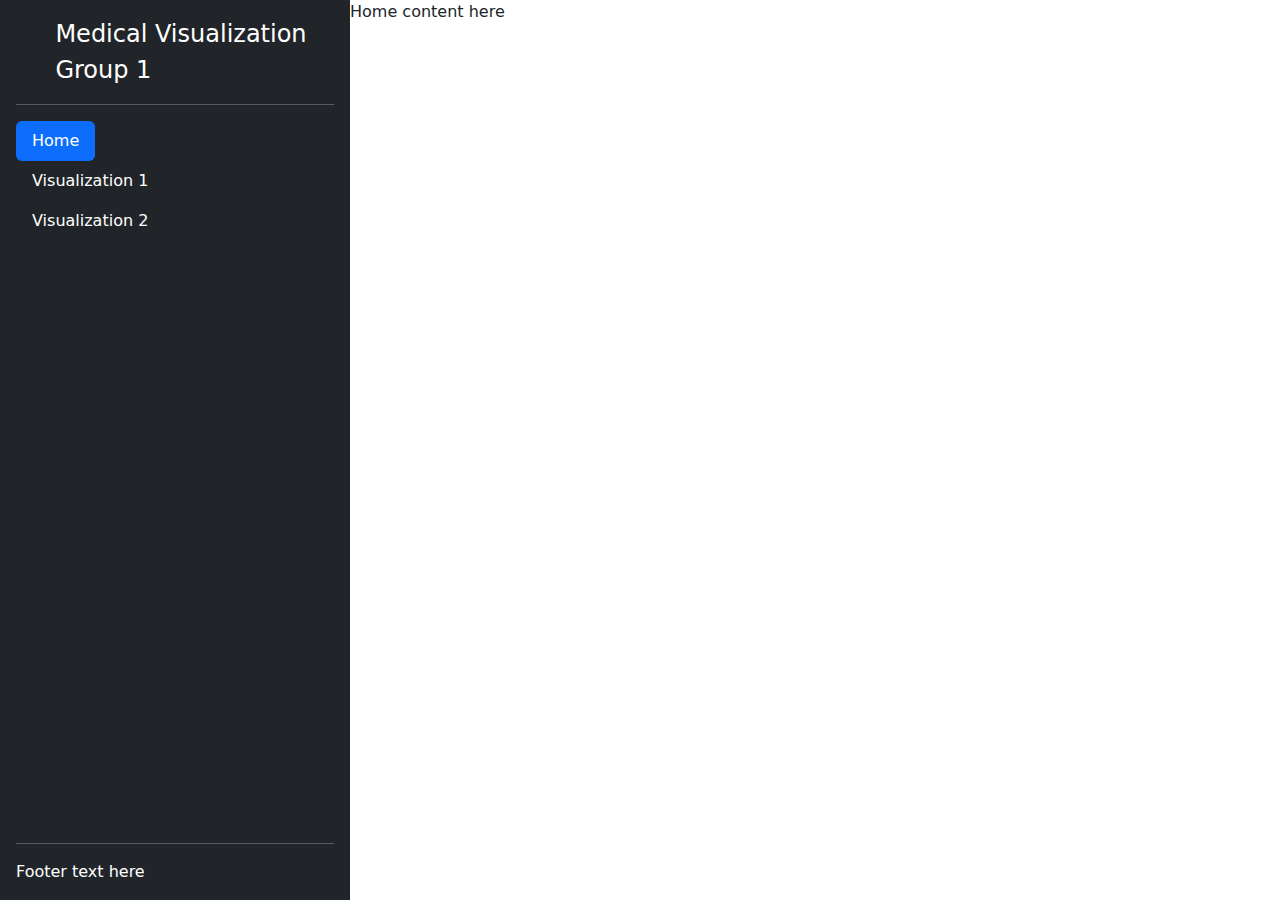
<file: index.html>
<!DOCTYPE html>
<html>

<head>
    <meta charset="utf-8">
    <meta http-equiv="X-UA-Compatible" content="IE=edge">
    <title></title>
    <meta name="description" content="">
    <meta name="viewport" content="width=device-width, initial-scale=1">
    <link rel="stylesheet" href="styles/bootstrap.css">
    <link rel="stylesheet" href="styles/style.css">
    <script src="lib/bootstrap.js"></script>
</head>

<body>
    <main class="d-flex flex-nowrap">
        <div class="d-flex flex-column flex-shrink-0 p-3 text-bg-dark" style="width: 350px;height: 100vh;">
            <a href="index.html"
                class="d-flex align-items-center mb-3 mb-md-0 me-md-auto text-white text-decoration-none">
                <svg class="bi pe-none me-2" width="40" height="32"></svg>
                <span class="fs-4">Medical Visualization Group 1</span>
            </a>
            <hr>
            <ul class="nav nav-pills flex-column mb-auto">
                <li class="nav-item" role="presentation">
                    <button class="nav-link text-white active" id="home-tab" data-bs-toggle="tab"
                        data-bs-target="#home-tab-pane" type="button" role="tab" aria-controls="home-tab-pane"
                        aria-selected="true">Home</button>
                </li>
                <li class="nav-item" role="presentation">
                    <button class="nav-link text-white" id="vis1-tab" data-bs-toggle="tab"
                        data-bs-target="#vis1-tab-pane" type="button" role="tab" aria-controls="vis1-tab-pane"
                        aria-selected="false">Visualization 1</button>
                </li>
                <li class="nav-item" role="presentation">
                    <button class="nav-link text-white" id="vis2-tab" data-bs-toggle="tab"
                        data-bs-target="#vis2-tab-pane" type="button" role="tab" aria-controls="vis2-tab-pane"
                        aria-selected="false">Visualization 2</button>
                </li>
            </ul>
            <hr>
            <div class="dropdown">
                Footer text here
            </div>

        </div>
        <div class="tab-content" id="myTabContent">
            <div class="tab-pane fade show active" id="home-tab-pane" role="tabpanel" aria-labelledby="home-tab"
                tabindex="0">Home content here</div>
            <div class="tab-pane fade" id="vis1-tab-pane" role="tabpanel" aria-labelledby="vis1-tab" tabindex="0">
                Vis1 Content Here
            </div>
            <div class="tab-pane fade" id="vis2-tab-pane" role="tabpanel" aria-labelledby="vis2-tab" tabindex="0">
                Vis2 Content Here
            </div>
        </div>
    </main>

    <script>
    </script>
</body>

</html>
</file>
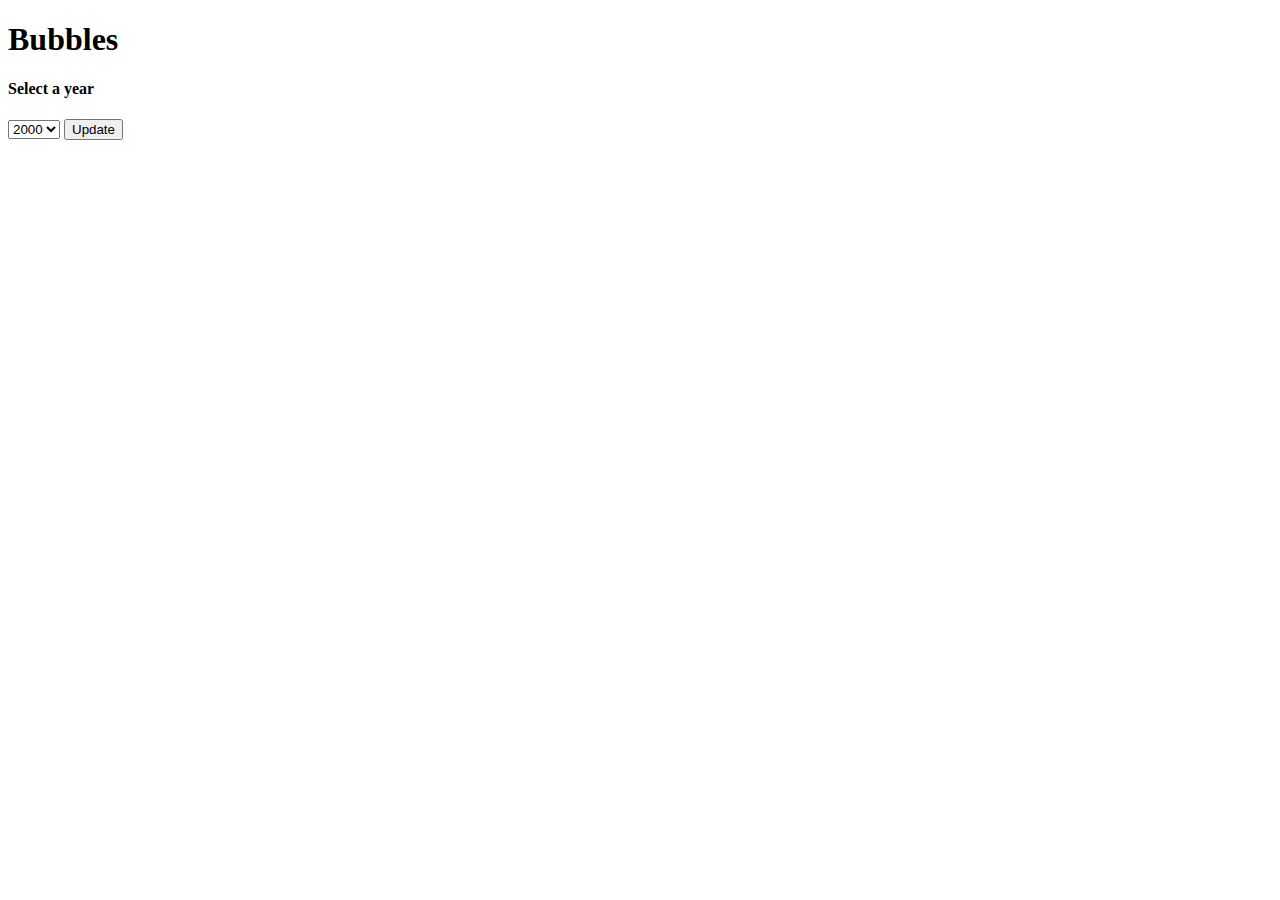
<file: bubbleChart/bubbleChart.html>
<!-- Code from d3-graph-gallery.com -->
<!DOCTYPE html>
<meta charset="utf-8">

<!-- Load d3.js -->
<script src="https://d3js.org/d3.v4.js"></script>

<!-- Create a div where the graph will take place -->

<h1>Bubbles</h1>
<h4>Select a year</h4>

<select id='myselect'>
   <option value='2000'>2000</option>
   <option value='2001'>2001</option>
   <option value='2002'>2002</option>
   <option value='2003'>2003</option>
   <option value='2004'>2004</option>
   <option value='2005'>2005</option>
   <option value='2006'>2006</option>
   <option value='2007'>2007</option>
   <option value='2008'>2008</option>
   <option value='2009'>2009</option>
   <option value='2010'>2010</option>
   <option value='2011'>2011</option>
   <option value='2012'>2012</option>
   <option value='2013'>2013</option>
   <option value='2014'>2014</option>
   <option value='2015'>2015</option>
   <option value='2016'>2016</option>
   <option value='2017'>2017</option>
   <option value='2018'>2018</option>
   <option value='2019'>2019</option>   
   <option value='2020'>2020</option>
   <option value='2021'>2021</option>
</select>

<button onclick="changeData()">Update</button>

<div id="my_dataviz"></div>


<script>

  //referencing https://d3-graph-gallery.com/graph/circularpacking_template.html
  //and https://d3-graph-gallery.com/circularpacking.html

// set the dimensions and margins of the graph
var width = 1000
var height = 500

var svg = d3.select("#my_dataviz")
  .append("svg")
  .attr("width", 1000)
  .attr("height", 500)

var data2000 = [{"Year":2000,"State":"CT","name":"Culex pipiens","total":5},{"Year":2000,"State":"CT","name":"Culex restuans","total":4},{"Year":2000,"State":"CT","name":"Culex salinarius","total":2},{"Year":2000,"State":"CT","name":"Culiseta melanura","total":3},{"Year":2000,"State":"MA","name":"Aedes triseriatus","total":1},{"Year":2000,"State":"MA","name":"Culex restuans","total":1},{"Year":2000,"State":"MA","name":"Culex sp.","total":2}]

var data2001 = [{"Year":2001,"State":"CT","name":"Aedes c. canadensis","total":1},{"Year":2001,"State":"CT","name":"Aedes cinereus","total":1},{"Year":2001,"State":"CT","name":"Aedes sollicitans","total":1},{"Year":2001,"State":"CT","name":"Aedes taeniorhynchus","total":1},{"Year":2001,"State":"CT","name":"Anopheles punctipennis","total":1},{"Year":2001,"State":"CT","name":"Culex pipiens","total":13},{"Year":2001,"State":"CT","name":"Culex restuans","total":1},{"Year":2001,"State":"CT","name":"Culex salinarius","total":6},{"Year":2001,"State":"CT","name":"Culiseta melanura","total":5},{"Year":2001,"State":"CT","name":"Uranotaenia sapphirina","total":1},{"Year":2001,"State":"MA","name":"Aedes j. japonicus","total":1},{"Year":2001,"State":"MA","name":"Culex pipiens","total":7},{"Year":2001,"State":"MA","name":"Culex restuans","total":5},{"Year":2001,"State":"MA","name":"Culex sp.","total":9},{"Year":2001,"State":"MA","name":"Culiseta melanura","total":3},{"Year":2001,"State":"NH","name":"Aedes triseriatus","total":1},{"Year":2001,"State":"NH","name":"Culex pipiens-restuans (Mixed)","total":2},{"Year":2001,"State":"RI","name":"Aedes c. canadensis","total":2},{"Year":2001,"State":"RI","name":"Aedes cantator","total":1},{"Year":2001,"State":"RI","name":"Aedes vexans","total":1},{"Year":2001,"State":"RI","name":"Anopheles punctipennis","total":1},{"Year":2001,"State":"RI","name":"Anopheles quadrimaculatus s.l.","total":2},{"Year":2001,"State":"RI","name":"Coquillettidia perturbans","total":2},{"Year":2001,"State":"RI","name":"Culex sp.","total":3},{"Year":2001,"State":"RI","name":"Culiseta sp.","total":1},{"Year":2001,"State":"RI","name":"Orthopodomyia signifera","total":1}]


var data2002 = [{"Year":2002,"State":"CT","name":"Aedes trivittatus","total":1},{"Year":2002,"State":"CT","name":"Aedes vexans","total":4},{"Year":2002,"State":"CT","name":"Culex pipiens","total":54},{"Year":2002,"State":"CT","name":"Culex restuans","total":10},{"Year":2002,"State":"CT","name":"Culex salinarius","total":3},{"Year":2002,"State":"CT","name":"Uranotaenia sapphirina","total":1},{"Year":2002,"State":"MA","name":"Culex pipiens","total":17},{"Year":2002,"State":"MA","name":"Culex restuans","total":6},{"Year":2002,"State":"MA","name":"Culex sp.","total":41},{"Year":2002,"State":"MA","name":"Culiseta melanura","total":2},{"Year":2002,"State":"ME","name":"Aedes sollicitans","total":1},{"Year":2002,"State":"NH","name":"Aedes j. japonicus","total":2},{"Year":2002,"State":"NH","name":"Aedes triseriatus","total":1},{"Year":2002,"State":"NH","name":"Anopheles punctipennis","total":1},{"Year":2002,"State":"NH","name":"Anopheles walkeri","total":1},{"Year":2002,"State":"NH","name":"Coquillettidia perturbans","total":1},{"Year":2002,"State":"NH","name":"Culex pipiens","total":6},{"Year":2002,"State":"NH","name":"Culex pipiens-restuans (Mixed)","total":19},{"Year":2002,"State":"NH","name":"Culex restuans","total":2},{"Year":2002,"State":"RI","name":"Aedes vexans","total":2},{"Year":2002,"State":"RI","name":"Culex pipiens","total":2},{"Year":2002,"State":"VT","name":"Culex pipiens-restuans (Mixed)","total":11}]

var data2003 = [{"Year":2003,"State":"CT","name":"Aedes c. canadensis","total":1},{"Year":2003,"State":"CT","name":"Aedes cinereus","total":3},{"Year":2003,"State":"CT","name":"Aedes sticticus","total":2},{"Year":2003,"State":"CT","name":"Aedes trivittatus","total":1},{"Year":2003,"State":"CT","name":"Aedes vexans","total":4},{"Year":2003,"State":"CT","name":"Anopheles walkeri","total":1},{"Year":2003,"State":"CT","name":"Culex pipiens","total":10},{"Year":2003,"State":"CT","name":"Culex restuans","total":10},{"Year":2003,"State":"CT","name":"Culex salinarius","total":13},{"Year":2003,"State":"CT","name":"Culiseta melanura","total":23},{"Year":2003,"State":"CT","name":"Psorophora ferox","total":2},{"Year":2003,"State":"CT","name":"Uranotaenia sapphirina","total":1},{"Year":2003,"State":"MA","name":"Coquillettidia perturbans","total":1},{"Year":2003,"State":"MA","name":"Culex pipiens","total":9},{"Year":2003,"State":"MA","name":"Culex restuans","total":3},{"Year":2003,"State":"MA","name":"Culex salinarius","total":1},{"Year":2003,"State":"MA","name":"Culex sp.","total":27},{"Year":2003,"State":"MA","name":"Culiseta melanura","total":6},{"Year":2003,"State":"MA","name":"Culiseta morsitans","total":1},{"Year":2003,"State":"NH","name":"Aedes c. canadensis","total":1},{"Year":2003,"State":"NH","name":"Culex pipiens","total":1},{"Year":2003,"State":"NH","name":"Culex pipiens-restuans (Mixed)","total":4},{"Year":2003,"State":"RI","name":"Culex pipiens","total":5},{"Year":2003,"State":"RI","name":"Culiseta impatiens","total":1},{"Year":2003,"State":"RI","name":"Culiseta morsitans","total":1}]

var data2004 = [{"Year":2004,"State":"CT","name":"Aedes triseriatus","total":1},{"Year":2004,"State":"CT","name":"Anopheles quadrimaculatus s.l.","total":1},{"Year":2004,"State":"CT","name":"Culex pipiens","total":35},{"Year":2004,"State":"CT","name":"Culex restuans","total":5},{"Year":2004,"State":"CT","name":"Culex salinarius","total":5},{"Year":2004,"State":"MA","name":"Culex pipiens","total":3},{"Year":2004,"State":"MA","name":"Culex pipiens-restuans (Mixed)","total":6},{"Year":2004,"State":"MA","name":"Culex restuans","total":5},{"Year":2004,"State":"MA","name":"Culex sp.","total":1},{"Year":2004,"State":"VT","name":"Culex pipiens-restuans (Mixed)","total":7}]

var data2005 = [{"Year":2005,"State":"CT","name":"Aedes triseriatus","total":1},{"Year":2005,"State":"CT","name":"Culex pipiens","total":29},{"Year":2005,"State":"CT","name":"Culex restuans","total":1},{"Year":2005,"State":"CT","name":"Culex salinarius","total":2},{"Year":2005,"State":"CT","name":"Culiseta melanura","total":1},{"Year":2005,"State":"MA","name":"Aedes j. japonicus","total":2},{"Year":2005,"State":"MA","name":"Aedes vexans","total":1},{"Year":2005,"State":"MA","name":"Culex pipiens","total":13},{"Year":2005,"State":"MA","name":"Culex pipiens-restuans (Mixed)","total":65},{"Year":2005,"State":"MA","name":"Culex restuans","total":2},{"Year":2005,"State":"MA","name":"Culex salinarius","total":5},{"Year":2005,"State":"MA","name":"Culex sp.","total":5},{"Year":2005,"State":"MA","name":"Culiseta melanura","total":6},{"Year":2005,"State":"NH","name":"Aedes triseriatus","total":1},{"Year":2005,"State":"RI","name":"Aedes vexans","total":1},{"Year":2005,"State":"VT","name":"Culex pipiens-restuans (Mixed)","total":2}]

var data2006 = [{"Year":2006,"State":"CT","name":"Aedes triseriatus","total":1},{"Year":2006,"State":"CT","name":"Aedes vexans","total":2},{"Year":2006,"State":"CT","name":"Coquillettidia perturbans","total":1},{"Year":2006,"State":"CT","name":"Culex pipiens","total":179},{"Year":2006,"State":"CT","name":"Culex restuans","total":19},{"Year":2006,"State":"CT","name":"Culex salinarius","total":15},{"Year":2006,"State":"CT","name":"Culiseta melanura","total":2},{"Year":2006,"State":"MA","name":"Culex pipiens","total":2},{"Year":2006,"State":"MA","name":"Culex pipiens-restuans (Mixed)","total":24},{"Year":2006,"State":"MA","name":"Culex sp.","total":4},{"Year":2006,"State":"MA","name":"Culiseta melanura","total":13},{"Year":2006,"State":"RI","name":"Coquillettidia perturbans","total":1},{"Year":2006,"State":"RI","name":"Culex pipiens","total":9}]

var data2007 = [{"Year":2007,"State":"CT","name":"Aedes c. canadensis","total":1},{"Year":2007,"State":"CT","name":"Aedes taeniorhynchus","total":1},{"Year":2007,"State":"CT","name":"Culex pipiens","total":65},{"Year":2007,"State":"CT","name":"Culex restuans","total":1},{"Year":2007,"State":"CT","name":"Culex salinarius","total":1},{"Year":2007,"State":"MA","name":"Aedes j. japonicus","total":1},{"Year":2007,"State":"MA","name":"Culex pipiens-restuans (Mixed)","total":61},{"Year":2007,"State":"MA","name":"Culiseta melanura","total":3},{"Year":2007,"State":"RI","name":"Aedes j. japonicus","total":1},{"Year":2007,"State":"RI","name":"Culex pipiens","total":4}]

var data2008 = [{"Year":2008,"State":"CT","name":"Aedes cinereus","total":1},{"Year":2008,"State":"CT","name":"Aedes j. japonicus","total":1},{"Year":2008,"State":"CT","name":"Aedes stimulans","total":1},{"Year":2008,"State":"CT","name":"Aedes trivittatus","total":1},{"Year":2008,"State":"CT","name":"Culex pipiens","total":124},{"Year":2008,"State":"CT","name":"Culex restuans","total":48},{"Year":2008,"State":"CT","name":"Culex salinarius","total":10},{"Year":2008,"State":"CT","name":"Culex territans","total":1},{"Year":2008,"State":"CT","name":"Culiseta melanura","total":4},{"Year":2008,"State":"MA","name":"Aedes j. japonicus","total":1},{"Year":2008,"State":"MA","name":"Culex pipiens","total":1},{"Year":2008,"State":"MA","name":"Culex pipiens-restuans (Mixed)","total":127},{"Year":2008,"State":"MA","name":"Culex salinarius","total":1},{"Year":2008,"State":"MA","name":"Culiseta melanura","total":6},{"Year":2008,"State":"NH","name":"Culiseta melanura","total":1},{"Year":2008,"State":"RI","name":"Aedes triseriatus","total":1},{"Year":2008,"State":"RI","name":"Coquillettidia perturbans","total":1},{"Year":2008,"State":"RI","name":"Culex pipiens","total":7},{"Year":2008,"State":"RI","name":"Culiseta morsitans","total":1},{"Year":2008,"State":"VT","name":"Culex pipiens-restuans (Mixed)","total":1}]

var data2009 = [{"Year":2009,"State":"CT","name":"Aedes stimulans","total":1},{"Year":2009,"State":"CT","name":"Culex pipiens","total":25},{"Year":2009,"State":"CT","name":"Culex restuans","total":3},{"Year":2009,"State":"CT","name":"Culex salinarius","total":1},{"Year":2009,"State":"CT","name":"Culiseta melanura","total":5},{"Year":2009,"State":"MA","name":"Aedes c. canadensis","total":1},{"Year":2009,"State":"MA","name":"Culex pipiens-restuans (Mixed)","total":13},{"Year":2009,"State":"MA","name":"Culex sp.","total":4},{"Year":2009,"State":"MA","name":"Culiseta melanura","total":8},{"Year":2009,"State":"ME","name":"Culiseta melanura","total":1},{"Year":2009,"State":"RI","name":"Culex pipiens","total":3},{"Year":2009,"State":"VT","name":"Culex pipiens","total":1},{"Year":2009,"State":"VT","name":"Culex pipiens-restuans (Mixed)","total":1},{"Year":2009,"State":"VT","name":"Culiseta melanura","total":9},{"Year":2009,"State":"VT","name":"Culiseta morsitans","total":1}]
 
var data2010 = [{"Year":2010,"State":"CT","name":"Aedes j. japonicus","total":4},{"Year":2010,"State":"CT","name":"Aedes taeniorhynchus","total":1},{"Year":2010,"State":"CT","name":"Aedes triseriatus","total":1},{"Year":2010,"State":"CT","name":"Aedes vexans","total":2},{"Year":2010,"State":"CT","name":"Culex pipiens","total":170},{"Year":2010,"State":"CT","name":"Culex restuans","total":25},{"Year":2010,"State":"CT","name":"Culex salinarius","total":15},{"Year":2010,"State":"CT","name":"Culiseta melanura","total":1},{"Year":2010,"State":"CT","name":"Uranotaenia sapphirina","total":1},{"Year":2010,"State":"MA","name":"Coquillettidia perturbans","total":1},{"Year":2010,"State":"MA","name":"Culex pipiens","total":13},{"Year":2010,"State":"MA","name":"Culex pipiens-restuans (Mixed)","total":90},{"Year":2010,"State":"MA","name":"Culex sp.","total":11},{"Year":2010,"State":"MA","name":"Culiseta melanura","total":6},{"Year":2010,"State":"ME","name":"Aedes vexans","total":1},{"Year":2010,"State":"NH","name":"Culex pipiens-restuans (Mixed)","total":1},{"Year":2010,"State":"RI","name":"Culex pipiens","total":1},{"Year":2010,"State":"RI","name":"Culiseta melanura","total":1},{"Year":2010,"State":"VT","name":"Culiseta melanura","total":6},{"Year":2010,"State":"VT","name":"Culiseta morsitans","total":3}]
 
var data2011 = [{"Year":2011,"State":"CT","name":"Coquillettidia perturbans","total":2},{"Year":2011,"State":"CT","name":"Culex pipiens","total":116},{"Year":2011,"State":"CT","name":"Culex restuans","total":27},{"Year":2011,"State":"CT","name":"Culex salinarius","total":12},{"Year":2011,"State":"CT","name":"Culiseta melanura","total":7},{"Year":2011,"State":"MA","name":"Aedes j. japonicus","total":1},{"Year":2011,"State":"MA","name":"Aedes vexans","total":1},{"Year":2011,"State":"MA","name":"Coquillettidia perturbans","total":1},{"Year":2011,"State":"MA","name":"Culex pipiens","total":1},{"Year":2011,"State":"MA","name":"Culex pipiens-restuans (Mixed)","total":223},{"Year":2011,"State":"MA","name":"Culex salinarius","total":1},{"Year":2011,"State":"MA","name":"Culex sp.","total":23},{"Year":2011,"State":"MA","name":"Culiseta melanura","total":24},{"Year":2011,"State":"NH","name":"Aedes c. canadensis","total":1},{"Year":2011,"State":"NH","name":"Culex pipiens-restuans (Mixed)","total":4},{"Year":2011,"State":"NH","name":"Culex restuans","total":1},{"Year":2011,"State":"NH","name":"Culex salinarius","total":1},{"Year":2011,"State":"NH","name":"Culiseta melanura","total":2},{"Year":2011,"State":"RI","name":"Culex sp.","total":1},{"Year":2011,"State":"RI","name":"Culiseta sp.","total":1},{"Year":2011,"State":"VT","name":"Culiseta melanura","total":2},{"Year":2011,"State":"VT","name":"Culiseta morsitans","total":1}]
 
var data2012 = [{"Year":2012,"State":"CT","name":"Aedes cinereus","total":1},{"Year":2012,"State":"CT","name":"Aedes vexans","total":1},{"Year":2012,"State":"CT","name":"Coquillettidia perturbans","total":3},{"Year":2012,"State":"CT","name":"Culex pipiens","total":195},{"Year":2012,"State":"CT","name":"Culex restuans","total":18},{"Year":2012,"State":"CT","name":"Culex salinarius","total":6},{"Year":2012,"State":"CT","name":"Culiseta melanura","total":11},{"Year":2012,"State":"MA","name":"Aedes vexans","total":2},{"Year":2012,"State":"MA","name":"Coquillettidia perturbans","total":7},{"Year":2012,"State":"MA","name":"Culex pipiens-restuans (Mixed)","total":203},{"Year":2012,"State":"MA","name":"Culex salinarius","total":5},{"Year":2012,"State":"MA","name":"Culex sp.","total":60},{"Year":2012,"State":"MA","name":"Culiseta melanura","total":30},{"Year":2012,"State":"ME","name":"Culex pipiens-restuans (Mixed)","total":2},{"Year":2012,"State":"ME","name":"Culiseta melanura","total":5},{"Year":2012,"State":"NH","name":"Aedes j. japonicus","total":1},{"Year":2012,"State":"NH","name":"Aedes triseriatus","total":1},{"Year":2012,"State":"NH","name":"Aedes vexans","total":1},{"Year":2012,"State":"NH","name":"Coquillettidia perturbans","total":3},{"Year":2012,"State":"NH","name":"Culex pipiens","total":6},{"Year":2012,"State":"NH","name":"Culex pipiens-restuans (Mixed)","total":24},{"Year":2012,"State":"NH","name":"Culex restuans","total":2},{"Year":2012,"State":"NH","name":"Culex salinarius","total":2},{"Year":2012,"State":"NH","name":"Culiseta melanura","total":1},{"Year":2012,"State":"RI","name":"Aedes cantator","total":1},{"Year":2012,"State":"RI","name":"Culex sp.","total":4},{"Year":2012,"State":"VT","name":"Aedes c. canadensis","total":1}]
 
var data2013 = [{"Year":2013,"State":"CT","name":"Aedes vexans","total":1},{"Year":2013,"State":"CT","name":"Culex pipiens","total":46},{"Year":2013,"State":"CT","name":"Culex restuans","total":33},{"Year":2013,"State":"CT","name":"Culex salinarius","total":5},{"Year":2013,"State":"CT","name":"Culiseta melanura","total":4},{"Year":2013,"State":"CT","name":"Psorophora ferox","total":1},{"Year":2013,"State":"MA","name":"Aedes c. canadensis","total":2},{"Year":2013,"State":"MA","name":"Aedes sollicitans","total":1},{"Year":2013,"State":"MA","name":"Aedes taeniorhynchus","total":1},{"Year":2013,"State":"MA","name":"Aedes vexans","total":2},{"Year":2013,"State":"MA","name":"Coquillettidia perturbans","total":15},{"Year":2013,"State":"MA","name":"Culex pipiens","total":16},{"Year":2013,"State":"MA","name":"Culex pipiens-restuans (Mixed)","total":207},{"Year":2013,"State":"MA","name":"Culex restuans","total":1},{"Year":2013,"State":"MA","name":"Culex salinarius","total":3},{"Year":2013,"State":"MA","name":"Culex sp.","total":13},{"Year":2013,"State":"MA","name":"Culiseta melanura","total":73},{"Year":2013,"State":"MA","name":"Culiseta morsitans","total":1},{"Year":2013,"State":"ME","name":"Culiseta melanura","total":2},{"Year":2013,"State":"NH","name":"Aedes c. canadensis","total":1},{"Year":2013,"State":"NH","name":"Culex pipiens","total":6},{"Year":2013,"State":"NH","name":"Culex pipiens-restuans (Mixed)","total":1},{"Year":2013,"State":"NH","name":"Culex restuans","total":1},{"Year":2013,"State":"NH","name":"Culex salinarius","total":1},{"Year":2013,"State":"NH","name":"Culiseta melanura","total":4},{"Year":2013,"State":"RI","name":"Aedes taeniorhynchus","total":1},{"Year":2013,"State":"RI","name":"Culex sp.","total":5},{"Year":2013,"State":"RI","name":"Culiseta sp.","total":2},{"Year":2013,"State":"VT","name":"Aedes vexans","total":1},{"Year":2013,"State":"VT","name":"Culex pipiens-restuans (Mixed)","total":11},{"Year":2013,"State":"VT","name":"Culiseta melanura","total":15},{"Year":2013,"State":"VT","name":"Culiseta morsitans","total":1}]
 
var data2014 = [{"Year":2014,"State":"CT","name":"Aedes trivittatus","total":1},{"Year":2014,"State":"CT","name":"Aedes vexans","total":1},{"Year":2014,"State":"CT","name":"Coquillettidia perturbans","total":1},{"Year":2014,"State":"CT","name":"Culex pipiens","total":52},{"Year":2014,"State":"CT","name":"Culex restuans","total":10},{"Year":2014,"State":"CT","name":"Culex salinarius","total":2},{"Year":2014,"State":"CT","name":"Culiseta melanura","total":1},{"Year":2014,"State":"MA","name":"Aedes triseriatus","total":1},{"Year":2014,"State":"MA","name":"Coquillettidia perturbans","total":1},{"Year":2014,"State":"MA","name":"Culex pipiens","total":1},{"Year":2014,"State":"MA","name":"Culex pipiens-restuans (Mixed)","total":48},{"Year":2014,"State":"MA","name":"Culex salinarius","total":1},{"Year":2014,"State":"MA","name":"Culex sp.","total":2},{"Year":2014,"State":"MA","name":"Culiseta melanura","total":2},{"Year":2014,"State":"NH","name":"Culiseta melanura","total":1},{"Year":2014,"State":"RI","name":"Culex sp.","total":2},{"Year":2014,"State":"VT","name":"Aedes j. japonicus","total":1},{"Year":2014,"State":"VT","name":"Coquillettidia perturbans","total":1},{"Year":2014,"State":"VT","name":"Culex pipiens-restuans (Mixed)","total":5},{"Year":2014,"State":"VT","name":"Culex salinarius","total":1}]
 
var data2015 = [{"Year":2015,"State":"CT","name":"Aedes j. japonicus","total":1},{"Year":2015,"State":"CT","name":"Aedes taeniorhynchus","total":1},{"Year":2015,"State":"CT","name":"Aedes triseriatus","total":1},{"Year":2015,"State":"CT","name":"Aedes vexans","total":2},{"Year":2015,"State":"CT","name":"Anopheles punctipennis","total":1},{"Year":2015,"State":"CT","name":"Culex pipiens","total":108},{"Year":2015,"State":"CT","name":"Culex restuans","total":16},{"Year":2015,"State":"CT","name":"Culex salinarius","total":25},{"Year":2015,"State":"CT","name":"Culiseta melanura","total":2},{"Year":2015,"State":"MA","name":"Coquillettidia perturbans","total":1},{"Year":2015,"State":"MA","name":"Culex pipiens","total":5},{"Year":2015,"State":"MA","name":"Culex pipiens-restuans (Mixed)","total":150},{"Year":2015,"State":"MA","name":"Culex salinarius","total":3},{"Year":2015,"State":"MA","name":"Culiseta melanura","total":5},{"Year":2015,"State":"ME","name":"Culiseta melanura","total":1},{"Year":2015,"State":"NH","name":"Aedes vexans","total":1},{"Year":2015,"State":"NH","name":"Culex restuans","total":1},{"Year":2015,"State":"NH","name":"Culiseta morsitans","total":1},{"Year":2015,"State":"RI","name":"Culex sp.","total":4},{"Year":2015,"State":"VT","name":"Aedes c. canadensis","total":1},{"Year":2015,"State":"VT","name":"Aedes j. japonicus","total":5},{"Year":2015,"State":"VT","name":"Aedes trivittatus","total":3},{"Year":2015,"State":"VT","name":"Culex pipiens-restuans (Mixed)","total":75},{"Year":2015,"State":"VT","name":"Culiseta melanura","total":5},{"Year":2015,"State":"VT","name":"Culiseta morsitans","total":1}]
 
var data2016 = [{"Year":2016,"State":"CT","name":"Aedes albopictus","total":1},{"Year":2016,"State":"CT","name":"Aedes j. japonicus","total":1},{"Year":2016,"State":"CT","name":"Anopheles punctipennis","total":1},{"Year":2016,"State":"CT","name":"Anopheles quadrimaculatus s.l.","total":1},{"Year":2016,"State":"CT","name":"Anopheles walkeri","total":1},{"Year":2016,"State":"CT","name":"Culex pipiens","total":108},{"Year":2016,"State":"CT","name":"Culex restuans","total":7},{"Year":2016,"State":"CT","name":"Culex salinarius","total":1},{"Year":2016,"State":"CT","name":"Culiseta morsitans","total":1},{"Year":2016,"State":"NH","name":"Culex pipiens","total":1},{"Year":2016,"State":"RI","name":"Culex sp.","total":1},{"Year":2016,"State":"VT","name":"Culex pipiens-restuans (Mixed)","total":19}]
 
var data2017 = [{"Year":2017,"State":"CT","name":"Aedes c. canadensis","total":1},{"Year":2017,"State":"CT","name":"Aedes taeniorhynchus","total":1},{"Year":2017,"State":"CT","name":"Anopheles crucians complex","total":1},{"Year":2017,"State":"CT","name":"Anopheles punctipennis","total":1},{"Year":2017,"State":"CT","name":"Culex pipiens","total":75},{"Year":2017,"State":"CT","name":"Culex restuans","total":22},{"Year":2017,"State":"CT","name":"Culex salinarius","total":17},{"Year":2017,"State":"CT","name":"Culex territans","total":1},{"Year":2017,"State":"CT","name":"Culiseta melanura","total":5},{"Year":2017,"State":"CT","name":"Psorophora ferox","total":1},{"Year":2017,"State":"MA","name":"Aedes c. canadensis","total":3},{"Year":2017,"State":"MA","name":"Aedes j. japonicus","total":1},{"Year":2017,"State":"MA","name":"Coquillettidia perturbans","total":4},{"Year":2017,"State":"MA","name":"Culex pipiens","total":14},{"Year":2017,"State":"MA","name":"Culex pipiens-restuans (Mixed)","total":236},{"Year":2017,"State":"MA","name":"Culex salinarius","total":5},{"Year":2017,"State":"MA","name":"Culex sp.","total":22},{"Year":2017,"State":"MA","name":"Culiseta melanura","total":5},{"Year":2017,"State":"NH","name":"Culex pipiens","total":1},{"Year":2017,"State":"NH","name":"Culex pipiens-restuans (Mixed)","total":2},{"Year":2017,"State":"NH","name":"Culex restuans","total":1},{"Year":2017,"State":"NH","name":"Culex salinarius","total":1},{"Year":2017,"State":"NH","name":"Culiseta melanura","total":4},{"Year":2017,"State":"RI","name":"Culex sp.","total":3},{"Year":2017,"State":"VT","name":"Aedes cinereus","total":2},{"Year":2017,"State":"VT","name":"Aedes vexans","total":1},{"Year":2017,"State":"VT","name":"Anopheles punctipennis","total":2},{"Year":2017,"State":"VT","name":"Anopheles quadrimaculatus s.l.","total":1},{"Year":2017,"State":"VT","name":"Coquillettidia perturbans","total":8},{"Year":2017,"State":"VT","name":"Culex pipiens-restuans (Mixed)","total":56},{"Year":2017,"State":"VT","name":"Culex territans","total":1},{"Year":2017,"State":"VT","name":"Culiseta melanura","total":7},{"Year":2017,"State":"VT","name":"Culiseta morsitans","total":4},{"Year":2017,"State":"VT","name":"Other Species \/ Unknown","total":7}]
 
var data2018 = [{"Year":2018,"State":"CT","name":"Aedes albopictus","total":1},{"Year":2018,"State":"CT","name":"Aedes c. canadensis","total":5},{"Year":2018,"State":"CT","name":"Aedes cinereus","total":6},{"Year":2018,"State":"CT","name":"Aedes j. japonicus","total":3},{"Year":2018,"State":"CT","name":"Aedes taeniorhynchus","total":1},{"Year":2018,"State":"CT","name":"Aedes triseriatus","total":1},{"Year":2018,"State":"CT","name":"Anopheles punctipennis","total":1},{"Year":2018,"State":"CT","name":"Coquillettidia perturbans","total":4},{"Year":2018,"State":"CT","name":"Culex pipiens","total":242},{"Year":2018,"State":"CT","name":"Culex restuans","total":70},{"Year":2018,"State":"CT","name":"Culex salinarius","total":24},{"Year":2018,"State":"CT","name":"Culiseta melanura","total":34},{"Year":2018,"State":"CT","name":"Psorophora ferox","total":1},{"Year":2018,"State":"MA","name":"Aedes c. canadensis","total":3},{"Year":2018,"State":"MA","name":"Aedes j. japonicus","total":5},{"Year":2018,"State":"MA","name":"Aedes provocans","total":1},{"Year":2018,"State":"MA","name":"Aedes vexans","total":1},{"Year":2018,"State":"MA","name":"Anopheles quadrimaculatus s.l.","total":1},{"Year":2018,"State":"MA","name":"Coquillettidia perturbans","total":6},{"Year":2018,"State":"MA","name":"Culex pipiens","total":7},{"Year":2018,"State":"MA","name":"Culex pipiens-restuans (Mixed)","total":350},{"Year":2018,"State":"MA","name":"Culex salinarius","total":10},{"Year":2018,"State":"MA","name":"Culex sp.","total":154},{"Year":2018,"State":"MA","name":"Culiseta melanura","total":41},{"Year":2018,"State":"ME","name":"Culex pipiens","total":1},{"Year":2018,"State":"ME","name":"Culex pipiens-restuans (Mixed)","total":2},{"Year":2018,"State":"ME","name":"Culiseta melanura","total":1},{"Year":2018,"State":"NH","name":"Aedes c. canadensis","total":1},{"Year":2018,"State":"NH","name":"Aedes cinereus","total":2},{"Year":2018,"State":"NH","name":"Coquillettidia perturbans","total":3},{"Year":2018,"State":"NH","name":"Culex pipiens","total":5},{"Year":2018,"State":"NH","name":"Culex pipiens-restuans (Mixed)","total":5},{"Year":2018,"State":"NH","name":"Culex restuans","total":1},{"Year":2018,"State":"NH","name":"Culex salinarius","total":4},{"Year":2018,"State":"NH","name":"Culiseta melanura","total":9},{"Year":2018,"State":"NH","name":"Culiseta morsitans","total":1},{"Year":2018,"State":"NH","name":"Psorophora ferox","total":1},{"Year":2018,"State":"RI","name":"Culex sp.","total":8},{"Year":2018,"State":"RI","name":"Culiseta morsitans","total":2},{"Year":2018,"State":"VT","name":"Aedes c. canadensis","total":2},{"Year":2018,"State":"VT","name":"Aedes cinereus","total":1},{"Year":2018,"State":"VT","name":"Aedes j. japonicus","total":14},{"Year":2018,"State":"VT","name":"Aedes trivittatus","total":2},{"Year":2018,"State":"VT","name":"Aedes vexans","total":3},{"Year":2018,"State":"VT","name":"Anopheles punctipennis","total":1},{"Year":2018,"State":"VT","name":"Anopheles quadrimaculatus s.s.","total":2},{"Year":2018,"State":"VT","name":"Coquillettidia perturbans","total":6},{"Year":2018,"State":"VT","name":"Culex pipiens-restuans (Mixed)","total":116},{"Year":2018,"State":"VT","name":"Culiseta melanura","total":7},{"Year":2018,"State":"VT","name":"Culiseta morsitans","total":3}]


var data2019 = [{"Year":2019,"State":"CT","name":"Aedes c. canadensis","total":2},{"Year":2019,"State":"CT","name":"Aedes vexans","total":1},{"Year":2019,"State":"CT","name":"Anopheles punctipennis","total":1},{"Year":2019,"State":"CT","name":"Coquillettidia perturbans","total":3},{"Year":2019,"State":"CT","name":"Culex pipiens","total":49},{"Year":2019,"State":"CT","name":"Culex restuans","total":10},{"Year":2019,"State":"CT","name":"Culex salinarius","total":5},{"Year":2019,"State":"CT","name":"Culiseta melanura","total":10},{"Year":2019,"State":"CT","name":"Culiseta morsitans","total":1},{"Year":2019,"State":"MA","name":"Aedes c. canadensis","total":1},{"Year":2019,"State":"MA","name":"Coquillettidia perturbans","total":7},{"Year":2019,"State":"MA","name":"Culex pipiens","total":3},{"Year":2019,"State":"MA","name":"Culex pipiens-restuans (Mixed)","total":37},{"Year":2019,"State":"MA","name":"Culex salinarius","total":7},{"Year":2019,"State":"MA","name":"Culex sp.","total":9},{"Year":2019,"State":"MA","name":"Culiseta melanura","total":23},{"Year":2019,"State":"NH","name":"Culex pipiens-restuans (Mixed)","total":1},{"Year":2019,"State":"RI","name":"Culex sp.","total":2},{"Year":2019,"State":"RI","name":"Culiseta melanura","total":2},{"Year":2019,"State":"VT","name":"Culex pipiens-restuans (Mixed)","total":5}]
 
var data2020 = [{"Year":2020,"State":"CT","name":"Aedes j. japonicus","total":1},{"Year":2020,"State":"CT","name":"Culex pipiens","total":125},{"Year":2020,"State":"CT","name":"Culex restuans","total":16},{"Year":2020,"State":"CT","name":"Culex salinarius","total":1},{"Year":2020,"State":"MA","name":"Coquillettidia perturbans","total":4},{"Year":2020,"State":"MA","name":"Culex pipiens","total":2},{"Year":2020,"State":"MA","name":"Culex pipiens-restuans (Mixed)","total":84},{"Year":2020,"State":"MA","name":"Culex salinarius","total":4},{"Year":2020,"State":"MA","name":"Culiseta melanura","total":3},{"Year":2020,"State":"NH","name":"Culex pipiens","total":1},{"Year":2020,"State":"NH","name":"Culex restuans","total":1}]
 
var data2021 = [{"Year":2021,"State":"CT","name":"Aedes cinereus","total":6},{"Year":2021,"State":"CT","name":"Aedes j. japonicus","total":1},{"Year":2021,"State":"CT","name":"Aedes trivittatus","total":2},{"Year":2021,"State":"CT","name":"Aedes vexans","total":1},{"Year":2021,"State":"CT","name":"Culex pipiens","total":118},{"Year":2021,"State":"CT","name":"Culex restuans","total":55},{"Year":2021,"State":"CT","name":"Culex salinarius","total":8},{"Year":2021,"State":"CT","name":"Culiseta melanura","total":8},{"Year":2021,"State":"CT","name":"Psorophora ferox","total":8},{"Year":2021,"State":"CT","name":"Uranotaenia sapphirina","total":1},{"Year":2021,"State":"MA","name":"Aedes c. canadensis","total":1},{"Year":2021,"State":"MA","name":"Aedes vexans","total":5},{"Year":2021,"State":"MA","name":"Culex pipiens","total":5},{"Year":2021,"State":"MA","name":"Culex pipiens-restuans (Mixed)","total":103},{"Year":2021,"State":"MA","name":"Culex restuans","total":3},{"Year":2021,"State":"MA","name":"Culex salinarius","total":14},{"Year":2021,"State":"MA","name":"Culex sp.","total":1},{"Year":2021,"State":"MA","name":"Culiseta melanura","total":6},{"Year":2021,"State":"MA","name":"Psorophora ferox","total":1},{"Year":2021,"State":"NH","name":"Culex pipiens","total":2},{"Year":2021,"State":"NH","name":"Culex pipiens-restuans (Mixed)","total":2},{"Year":2021,"State":"NH","name":"Culiseta melanura","total":2},{"Year":2021,"State":"RI","name":"Coquillettidia perturbans","total":2},{"Year":2021,"State":"RI","name":"Culex sp.","total":3},{"Year":2021,"State":"RI","name":"Culiseta melanura","total":1}]


  // create a list of keys
     
var keys2000=["Connecticut", "Massachusetts"]
var keys2001=["Connecticut", "Massachusetts", "New Hampshire", "Rhode Island"]
var keys2002=["Connecticut", "Massachusetts", "Maine", "New Hampshire", "Rhode Island", "Vermont"]
var keys2003=["Connecticut", "Massachusetts", "New Hampshire", "Rhode Island"]
var keys2004=["Connecticut", "Massachusetts", "Vermont"]
var keys2005=["Connecticut", "Massachusetts", "New Hampshire", "Rhode Island", "Vermont"]
var keys2006=["Connecticut", "Massachusetts", "Rhode Island"]
var keys2007=["Connecticut", "Massachusetts", "Rhode Island"]
var keys2008=["Connecticut", "Massachusetts", "New Hampshire", "Rhode Island", "Vermont"]
var keys2009=["Connecticut", "Massachusetts", "Maine", "Rhode Island", "Vermont"]
var keys2010=["Connecticut", "Massachusetts", "Maine", "New Hampshire", "Rhode Island", "Vermont"]
var keys2011=["Connecticut", "Massachusetts", "New Hampshire", "Rhode Island", "Vermont"]
var keys2012=["Connecticut", "Massachusetts", "Maine", "New Hampshire", "Rhode Island", "Vermont"]
var keys2013=["Connecticut", "Massachusetts", "Maine", "New Hampshire", "Rhode Island", "Vermont"]
var keys2014=["Connecticut", "Massachusetts", "New Hampshire", "Rhode Island", "Vermont"]
var keys2015=["Connecticut", "Massachusetts", "Maine", "New Hampshire", "Rhode Island", "Vermont"]
var keys2016=["Connecticut", "New Hampshire", "Rhode Island", "Vermont"]
var keys2017=["Connecticut", "Massachusetts", "New Hampshire", "Rhode Island", "Vermont"]
var keys2018=["Connecticut", "Massachusetts", "Maine", "New Hampshire", "Rhode Island", "Vermont"]
var keys2019=["Connecticut", "Massachusetts", "New Hampshire", "Rhode Island", "Vermont"]
var keys2020=["Connecticut", "Massachusetts", "New Hampshire",]
var keys2021=["Connecticut", "Massachusetts", "New Hampshire", "Rhode Island"]


function changeData(){

  //clear old data THIS REMOVES ALL SVGs
  d3.selectAll("svg > *").remove();

  //THERE WE GO
  // but it moves it down...........

  /*
  d3.select("#my_dataviz").select("svg").remove();

  var svg = d3.select("#my_dataviz")
  .append("svg")
  .attr("width", 1000)
  .attr("height", 500)
*/

  var dataName = "data"
  var dataNum = document.getElementById("myselect").value
  data = eval(dataName.concat(dataNum))

  var keys = eval("keys".concat(dataNum))

  max=-1
  min=2000
  for (var i = data.length - 1; i >= 0; i--) {
    num = data[i].total
    if(num>max)
      max=num
    if(num<min)
      min=num
    //data[i].Year=i //I change the year to a unique number to use as ID. stupid solution to an issue I'm having where circles don't have IDs
  }

  console.log(data)
  console.log(min)
  console.log(max)
  //(val, max, min) => (val - min) / (max - min); 

  // A scale that gives a X target position for each group
  var x = d3.scaleOrdinal()
    .domain([1, 2, 3, 4, 5, 6])
    .range([350, 400, 450, 500, 550, 600])

  // A color scale
  var color = d3.scaleOrdinal()
    .domain([1, 6])
    .range([ "#D42A34", "#62CA50", "#F78C37", "#0677BA", "#FFD827", "#6A32A5"])


    var Tooltip = d3.select("#my_dataviz")
      .append("div")
      .style("opacity", 0)
      .attr("class", "tooltip")
      .style("background-color", "white")
      .style("border", "solid")
      .style("border-width", "2px")
      .style("border-radius", "5px")
      .style("padding", "5px")

    // Three function that change the tooltip when user hover / move / leave a cell
    var mouseover = function(d) {
      Tooltip
        .style("opacity", 1)
    }
    var mousemove = function(d) {
      Tooltip
        .html('<u>' + d.name + '</u>' + "<br>" + "State: "+d.State+", Total this year: " + d.total)
        .style("top", (d3.mouse(this)[1]) + "px")
    }
    var mouseleave = function(d) {
      Tooltip
        .style("opacity", 0)
    }

  // Initialize the circle: all located at the center of the svg area
  var node = svg.append("g")
    .selectAll("circle") //    .attr("id", )
    .data(data)
    .enter()
    .append("circle")
      .attr("r", function(d){ return 40*standardize(d.total)+10})
      .attr("cx", width / 2)
      .attr("cy", height / 2)
      .style("fill", function(d){ return color(d.State)})
      .style("fill-opacity", 0.8)
      .attr("stroke", "black")
      .style("stroke-width", 4)
      .on("mouseover", mouseover) // What to do when hovered
      .on("mousemove", mousemove)
      .on("mouseleave", mouseleave)
      .call(d3.drag() // call specific function when circle is dragged
           .on("start", dragstarted)
           .on("drag", dragged)
           .on("end", dragended));



  // Features of the forces applied to the nodes:
  var simulation = d3.forceSimulation()
      .force("x", d3.forceX().strength(.2).x( function(d){ return x(d.State) } ))
      .force("y", d3.forceY().strength(.2).y( height/2 ))
      .force("center", d3.forceCenter().x(width / 2).y(height / 2)) // Attraction to the center of the svg area
      .force("charge", d3.forceManyBody().strength(1)) // Nodes are attracted one each other of value is > 0
      .force("collide", d3.forceCollide().strength(0.2).radius(function(d){ return 40*standardize(d.total)+14}).iterations(1)) // Force that avoids circle overlapping

  // Apply these forces to the nodes and update their positions.
  // Once the force algorithm is happy with positions ('alpha' value is low enough), simulations will stop.
  simulation
      .nodes(data)
      .on("tick", function(d){
        node
            .attr("cx", function(d){ return d.x; })
            .attr("cy", function(d){ return d.y; })
      });




  //https://d3-graph-gallery.com/graph/custom_legend.html
  // Add one dot in the legend for each name.
  svg.selectAll("mydots")
    .data(keys)
    .enter()
    .append("circle")
      .attr("cx", 100)
      .attr("cy", function(d,i){ return 100 + i*25}) // 100 is where the first dot appears. 25 is the distance between dots
      .attr("r", 7)
      .style("fill", function(d){ return color(d)})

  // Add one dot in the legend for each name.
  svg.selectAll("mylabels")
    .data(keys)
    .enter()
    .append("text")
      .attr("x", 120)
      .attr("y", function(d,i){ return 100 + i*25}) // 100 is where the first dot appears. 25 is the distance between dots
      .style("fill", function(d){ return color(d)})
      .text(function(d){ return d})
      .attr("text-anchor", "left")
      .style("alignment-baseline", "middle")



    node.append("text")
      .attr("class","label")
      .attr("text-anchor","middle")
      .text(d=>d.name)
      .style("font-size", "10px")


  function standardize(val){
    return (val-min) / (max-min)
  }

          
  // What happens when a circle is dragged?
  function dragstarted(d) {
    if (!d3.event.active) simulation.alphaTarget(.03).restart();
    d.fx = d.x;
    d.fy = d.y;
  }
  function dragged(d) {
    d.fx = d3.event.x;
    d.fy = d3.event.y;
  }
  function dragended(d) {
    if (!d3.event.active) simulation.alphaTarget(.03);
    d.fx = null;
    d.fy = null;
  }


}


</script>
</file>
<file: styles/style.css>
.geoPath{
    fill:none;
    stroke:black;
    outline:bisque; 
    stroke-width: .1em;
}
body{
    margin: 0%;
}
.tab-content {
    width: 100%;
    height: 100%;
}

/*viz1*/
.tooltipData{
    font-family: sans-serif;
    font-size: small;
}
#tooltip{
    opacity: 0;
    background-color: antiquewhite;
    position: absolute;
    width: 150px;
    height: 60px;
}

#caption{
    font-family: sans-serif;
    margin: auto;
    padding-top: 1%;
    padding-bottom: 1%;
    padding-left: 4%;
    font-size: 24pt;
}
#container
{
    width: 90vw;
    height: 80vh;
}
#geo
{
    height: 100vh;
    background-color: azure;
}
path.path_geo{
    stroke-width: .5px;
    stroke: black;
}

/*viz2*/
#bubble{
    background-color: rgb(241, 248, 180);
    height: 100vh;
}
</file>
